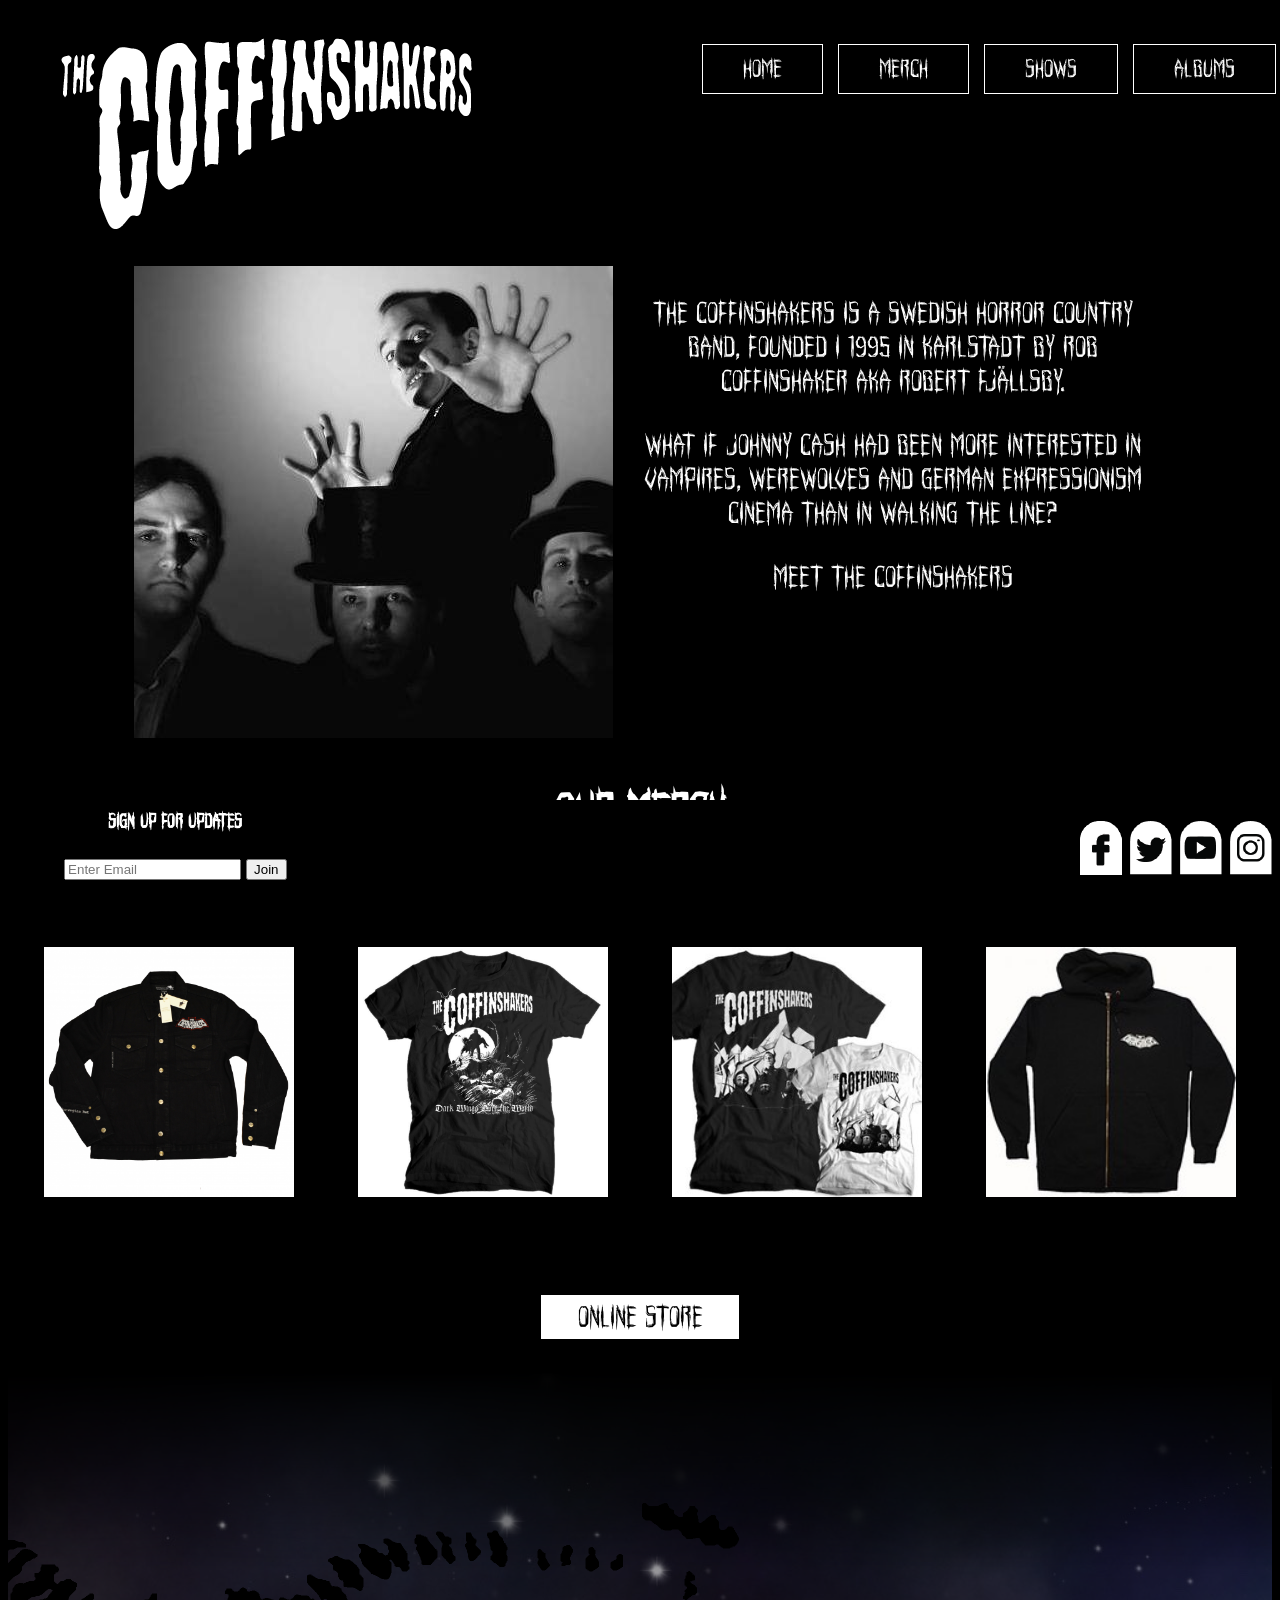
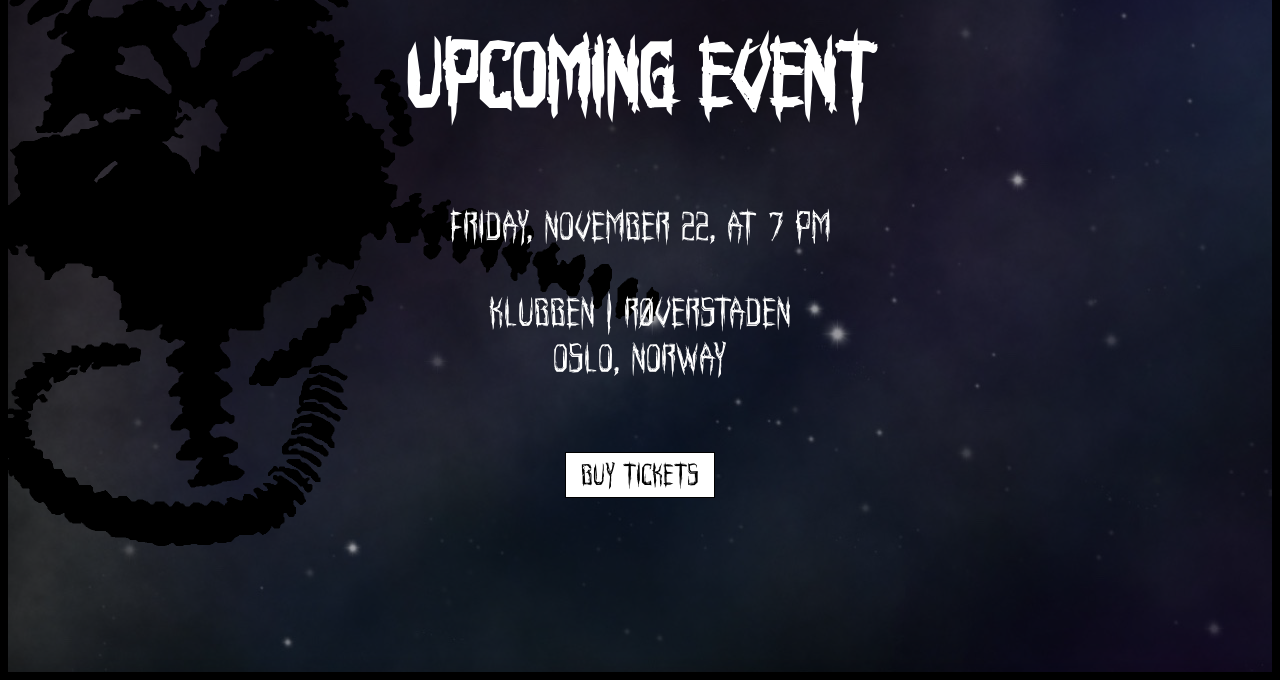
<file: coffinshakers/home/index.html>
<!DOCTYPE html>
<html lang="en">
<head>
    <meta charset="UTF-8">
    <meta name="viewport" content="width=device-width, initial-scale=1.0">
    <meta http-equiv="X-UA-Compatible" content="ie=edge">
    <title>The Coffinshakers Official Homepage</title>
    <link rel="stylesheet" href="style.css">
    <link rel="stylesheet" href="fontfolder/fonts.css">
</head>

<body>  
    

    <nav>
        <div class="nav-bar">
            <div class="logo"><img src="grafik/logo.png" alt="The Coffinshakers"></div>
          <ul class="menu">
            <li><a class="nav" href="index.html">Home</a></li>
            <li><a class="nav" href="https://www.recordshopx.com/artist/coffinshakers/" target="_blank">Merch</a></li>
            <li><a class="nav" href="shows.html">Shows</a></li>
            <li><a class="nav" href="albums.html">Albums</a></li>
          </ul>
        </div>

    </nav>


    <section class="about">
        <div class="grid-about">
        <div class="band-photo"> <img src="grafik/frontpage.jpg"The Coffinshakers"></div>
        <div class="band-text">
          <p>The Coffinshakers is a Swedish horror country band, founded i 1995 in Karlstadt by Rob Coffinshaker aka Robert Fjällsby.</p>
          <p>What if Johnny Cash had been more interested in vampires, werewolves and German expressionism cinema than in walking the line? </p>
          <p>Meet the Coffinshakers</p>
        </div>
        </div>
    </section>


    <section class="merchandise">
          <h2 class="merch-title">Our Merch</h2>
        <div class="grid-merch">   
            <div class="merch-photo"><img class="box" src="merch/t-shirt1.jpg"  alt="Merchandise"></div>
            <div class="merch-photo"><img class="box" src="merch/t-shirt2.jpg"  alt="Merchandise"></div>
            <div class="merch-photo"><img class="box" src="merch/t-shirt3.jpg"  alt="Merchandise"></div>
            <div class="merch-photo"><img class="box" src="merch/t-shirt4.jpg"  alt="Merchandise"></div>
        </div>
        <div class="justify-center">
          
          <a class="store-button" href="https://www.recordshopx.com/artist/coffinshakers/" target="_blank">Online Store</a>

        </div>
      </div>
    </section>

    
    <section class="events">
      <div class="grid-event">
    
        
      <div class="grid1"></div>

      <div class="grid2">

        <h2 class="event title">Upcoming event</h2>
        <p class="event-time">Friday, November 22, at 7 pm</p>
        <p class="event-place">Klubben | Røverstaden 
    <br> 
      Oslo, Norway</p>
      <br>
      <br>
      <a class="tickets" href="https://www.songkick.com/concerts/39073687-coffinshakers-at-klubben-i-roverstaden" target="_blank">Buy Tickets</a>
    
      </div>

      <div class="grid3"></div>

      </div>
    </section>
  
      <div class="footer">
      

      <div class="newsletter">
          <label for="email"><b>Sign up for updates</b></label>
      <br>
      <br>
          <input type="text" placeholder="Enter Email" name="email" required>
           <button onclick="document.getElementById('id01').style.display='block'" style="width:auto;">Join</button>
      </div>

      <div class="social-media">
        <a class="sm" href="https://www.facebook.com/coffinshakers/" target="_blank" >
          <img src="grafik/FB.png" /></a>
       
        <a class="sm" href="https://twitter.com/hashtag/coffinshakers" target="_blank" >
          <img src="grafik/T.png" /></a>
       
        <a class="sm" href="https://www.youtube.com/channel/UCYHtic1DoBL4i_4sx9i1Lxg" target="_blank" >
          <img src="grafik/Y.png" /></a>
       
        <a class="sm" href="https://www.instagram.com/explore/tags/coffinshakers/?hl=da" target="_blank" >
          <img src="grafik/IG.png" /></a>

      </div>
      </div>
   
</body>
</html>
</file>
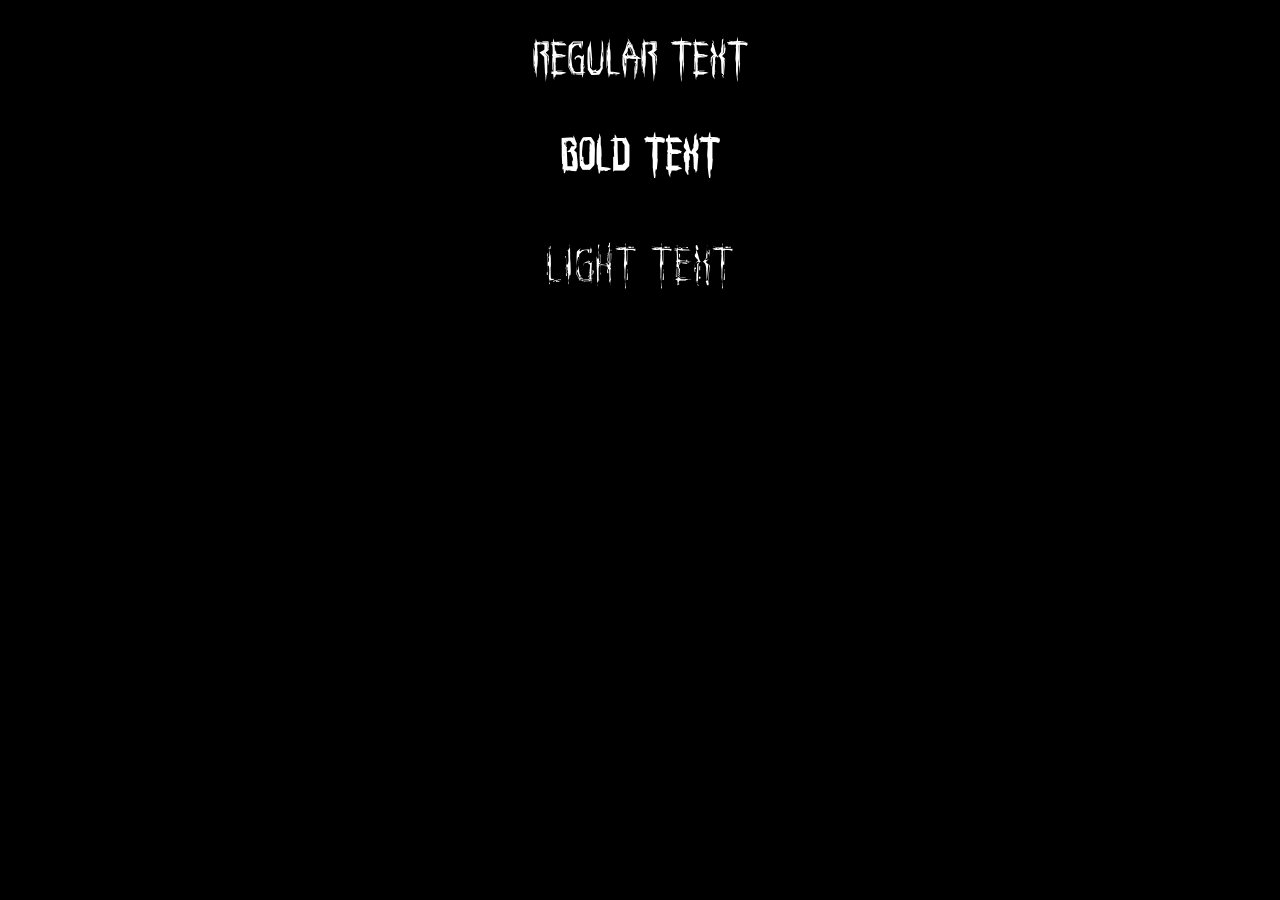
<file: Font Horroroid i CSS/example_font_usage.html>
<!DOCTYPE html>
<html lang="en">
<head>
    <meta charset="UTF-8">
    <meta name="viewport" content="width=device-width, initial-scale=1.0">
    <meta http-equiv="X-UA-Compatible" content="ie=edge">
    <title>Example of using a custom font</title>

    <!-- Firstly, include this CSS file -->
    <link rel="stylesheet" href="fonts.css">



    <style>
        /* Secondly, assign the font to the font-family for the elements you want to use */
        h1 {
            font-family: "horroroid", sans-serif;
        }
        h2 {
            font-family: "horroroid_bold", sans-serif;
        }
        h3 {
            font-family: "horroroid_light", sans-serif;
        }

        /* Ignore this styling*/
        body {background-color: #000;text-align: center;}
        h1, h2, h3 {font-size: 3em;font-weight: normal;color: #fff;}
    </style>
</head>
<body>
    <h1>Regular Text</h1>
    <h2>Bold Text</h2>
    <h3>Light Text</h3>
</body>
</html>
</file>
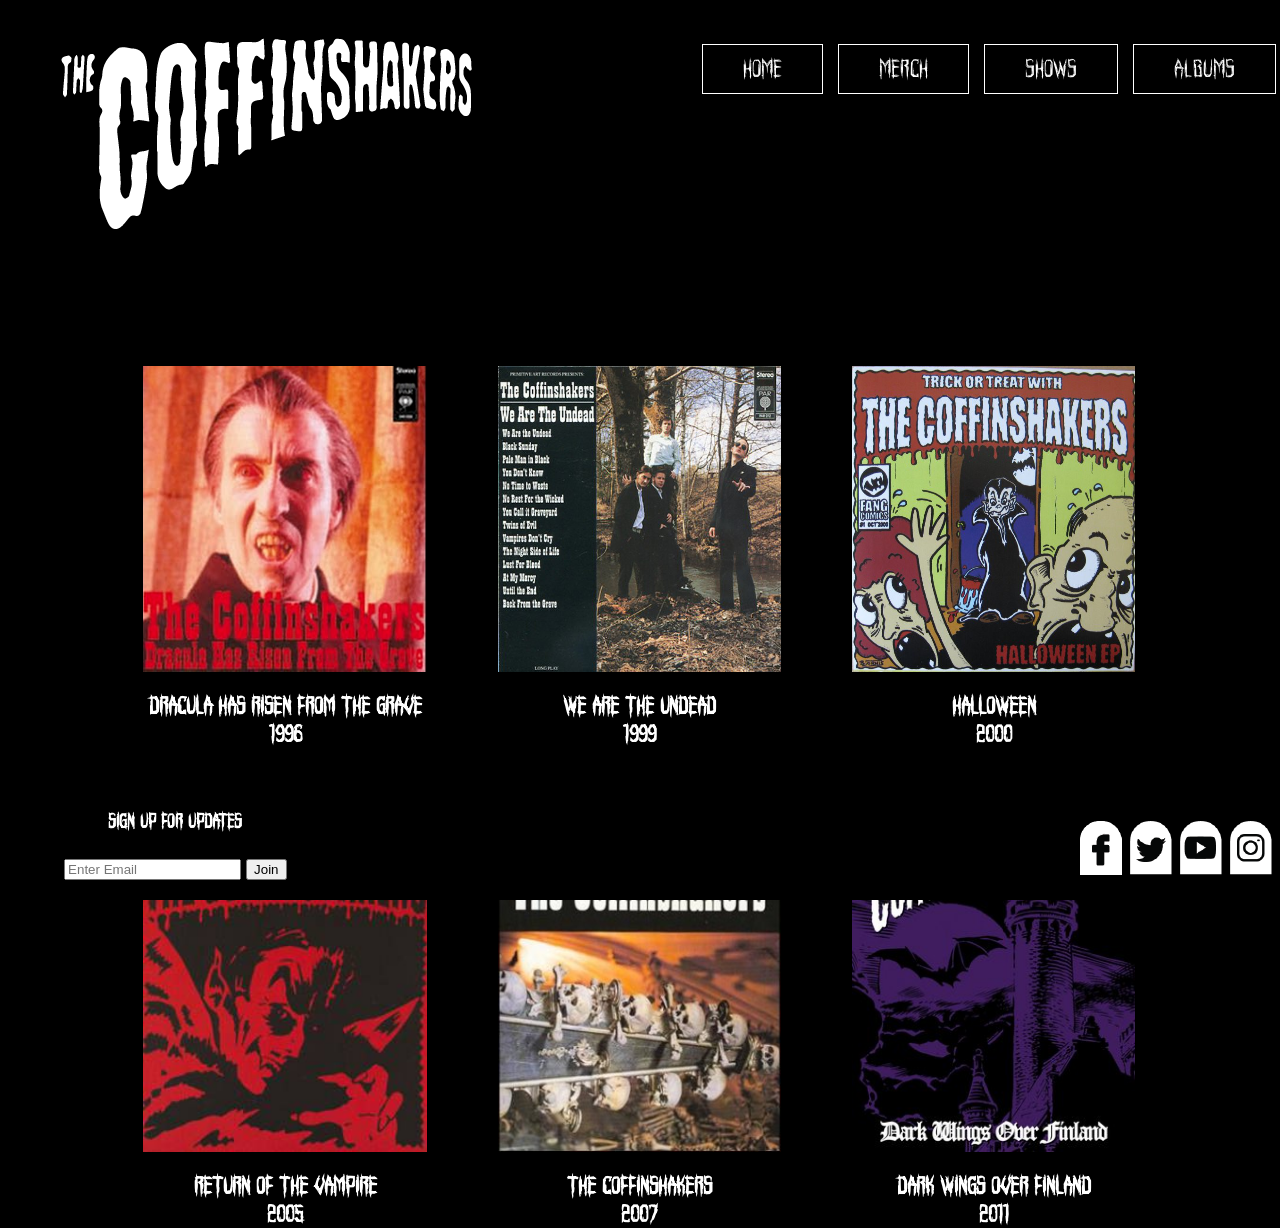
<file: coffinshakers/home/albums.html>
<!DOCTYPE html>
<html lang="en">
<head>
    <meta charset="UTF-8">
    <meta name="viewport" content="width=device-width, initial-scale=1.0">
    <meta http-equiv="X-UA-Compatible" content="ie=edge">
    <title>The Coffinshakers Albums</title>
    <link rel="stylesheet" href="albums/style.css">
    <link rel="stylesheet" href="fontfolder/fonts.css">

</head>
<body>

<header>
<nav>
    <div class="nav-bar">
        <div class="logo"><img src="grafik/logo.png" alt="The Coffinshakers"></div>
      <ul class="menu">
        <li><a class="nav" href="index.html">Home</a></li>
        <li><a class="nav" href="https://www.recordshopx.com/artist/coffinshakers/">Merch</a></li>
        <li><a class="nav" href="shows.html">Shows</a></li>
        <li><a class="nav" href="albums.html">Albums</a></li>
      </ul>
    </div>
</nav>
</header>




<!-- 
<section>
<table>
  <tr>
    <td><img src="albums/album01.png" width="300" height="300"></td>
    <td><img src="albums/album02.jpg" width="300" height="300"></td>
    <td><img src="albums/album03.jpg" width="300" height="300"></td>
  </tr>
  <tr>
    <td><img src="albums/01.png" class="image-resize" width="300" height="50"></td>
    <td><img src="albums/02.png" class="image-resize" width="300" height="50"></td>
    <td><img src="albums/03.png" class="image-resize" width="300" height="50"></td>
  </tr>
</table>
<br><br>
<table>
  <tr>
    <td><img src="albums/album04.jpg" width="300" height="300"></td>
    <td><img src="albums/album05.jpg" width="300" height="300"></td>
    <td><img src="albums/album06.jpg" width="300" height="300"></td>
  </tr>
  <tr>
    <td><img src="albums/04.png" class="image-resize" width="300" height="50"></td>
    <td><img src="albums/05.png" class="image-resize" width="300" height="50"></td>
    <td><img src="albums/06.png" class="image-resize" width="300" height="50"></td>
  </tr>
</table>
</section>

-->
    
     <section class="showgallery">
       
    
    <div class="gallery_margin">   
            <div class="images"><img class="box" src="albums/album01.png"  alt="The Coffinshakers LIVE!">
        <h2> Dracula has risen from the grave <br> 1996 </h2></div>
        
            <div class="images"><img class="box" src="albums/album02.jpg"  alt="The Coffinshakers LIVE!">
        <h2> we are the undead <br> 1999 </h2></div>
            <div class="images"><img class="box" src="albums/album03.jpg"  alt="The Coffinshakers LIVE!">
        <h2> Halloween <br> 2000 </h2></div>
           
            
        </div>
      </div>
    
     <div class="gallery_margin">   
            <div class="images"><img class="box" src="albums/album04.jpg"  alt="The Coffinshakers LIVE!">
         <h2> Return of the vampire <br> 2005 </h2></div>
            <div class="images"><img class="box" src="albums/album05.jpg"  alt="The Coffinshakers LIVE!">
                <h2> The Coffinshakers <br> 2007 </h2></div>
            <div class="images"><img class="box" src="albums/album06.jpg"  alt="The Coffinshakers LIVE!">
                <h2> Dark wings over Finland <br> 2011 </h2></div>
           
            
        </div>
      </div>
    
    </section>
  
    
 <div class="footer">
      
      <div class="newsletter">
          <label for="email"><b>Sign up for updates</b></label>
      <br>
      <br>
          <input type="text" placeholder="Enter Email" name="email" required>
           <button onclick="document.getElementById('id01').style.display='block'" style="width:auto;">Join</button>
      </div>
      <div class="social-media">
        <a class="sm" href="https://www.facebook.com/coffinshakers/" target="_blank" >
          <img src="grafik/FB.png" /></a>
       
        <a class="sm" href="https://twitter.com/hashtag/coffinshakers" target="_blank" >
          <img src="grafik/T.png" /></a>
       
        <a class="sm" href="https://www.youtube.com/channel/UCYHtic1DoBL4i_4sx9i1Lxg" target="_blank" >
          <img src="grafik/Y.png" /></a>
       
        <a class="sm" href="https://www.instagram.com/explore/tags/coffinshakers/?hl=da" target="_blank" >
          <img src="grafik/IG.png" /></a>
      </div>
      </div>
</body>
</html>
</file>
<file: coffinshakers/home/style.css>
body {
    background-color: black;
}

.nav-bar {
    display: grid;
    grid-template-columns: 40% auto ;
    padding: 10px;
    font-size: 25px;
    }
    
.logo {
    padding: 20px;
    font-size: 30px;
    text-align: center;
    font-family: "horroroid", sans-serif;
    }

.grid-about {
    
    justify-content: center;
    display: grid;
    grid-template-columns: 40% 40%
    }   

    .band-photo{
        filter: grayscale(100%);
    }

.band-text {
    font-family: "horroroid", sans-serif;
    font-size: 30px;
    text-align: center;
    color: white;
    }  

ul {
    list-style-type: none;
    padding: 0;
    margin 0;
    margin-left: 25%;
    margin-top: 5%;
    }

.menu {
    display: flex;
    justify-content: space-between;
    }

li  {
    font-family: "horroroid", sans-serif;
    color: white;
    list-style-type: none;
    margin-right: 15px;
    float: left;
    }

.nav {
    color:white;
    text-decoration: none;
    border: solid 1px;
    padding: 10px 40px 10px 40px;
    }

a:hover {
    color: grey;
    }

li:hover {
    color: grey;
    }

/*  .h1 {
    font-size: 35px;
    font-family: "horroroid", sans-serif;
    }

.h2 {
    text-align: center
    font-family: "horroroid", sans-serif;
    } */

.merch-title {
    display: grid;
    grid-template-columns: auto auto auto;
    justify-content: center;
    font-family: "horroroid", sans-serif;
    color: white; 
    font-size: 50px;
    }

.grid-merch {
    display: flex;
    flex-wrap: wrap;
    padding: 0 4px;
    }  

* {
    box-sizing: border-box;
    }

.merch-photo {
    flex: 25%;
    max-width: 25%;
    padding: 0 0px;
    }   

.box {
    width:250px; 
    display: block;
    margin: auto auto;
    }

.merchandise {
    display: grid;
    height: 70vh;
    }

.justify-center {
    display: flex;
    justify-content: center;
    align-items: center;
    }

.store-button {
    display: grid;
    grid-template-columns: auto auto auto;
    grid-gap: 0px;
    background-repeat: no-repeat;
    justify-content: center;
    text-align: center;
    font-family: "horroroid", sans-serif;
    color: black; 
    font-size: 30px;
    border: solid 1px black;
    text-decoration: none;
    font-size: 30px;
    width: 200px;
    padding-top: 5px;
    padding-bottom: 5px;
    padding-right: 15px;
    padding-left: 15px;
    background-color: white;
    }

.store-button:hover {
    color: grey;
    }   
    
    
    /*
.event-title {
    font-family: "horroroid", sans-serif;
    font-color: black; 
    }
    
.event-time {
    font-family: "horroroid", sans-serif;
    font-color: black; 
    }  
    
.event-place {
    font-family: "horroroid", sans-serif;
    font-color: black; 
    }      

    */

.events {
    display: flex;
    height:100vh;
    background-image: url("grafik/Artboard 1.png");
    justify-content: center;
    align-items: center;
    }
  
.grid-event {
    display: grid;
    grid-template-columns: auto auto auto;
    grid-gap: 10px;
    background-repeat: no-repeat;
    background-attachment: scroll;
    font-family: "horroroid", sans-serif;
    text-align: center;
    }
   
h2.event.title {
    font-size: 90px;
    }   

p.event-time {
    font-size: 40px;
    }

p.event-place {
    font-size: 40px;
    }

.tickets {
    color: black;
    border: solid 1px black;
    text-decoration: none;
    text-align: center;
    padding-top: 5px;
    padding-bottom: 5px;
    padding-right: 15px;
    padding-left: 15px;
    font-size: 30px;
    background-color: white;
    
    }    

.tickets:hover {
    color: grey;
    }

.footer {
    position: fixed;
    left: 0;
    bottom: 0;
    width: 100%;
    height: 100px;
    background-color: black;
    color: white;
    text-align: center;
    font-family: "horroroid", sans-serif;
    display: grid;
    grid-template-columns: auto auto; 
    }

.social-media {
    display: grid;
    grid-template-columns:  50px 50px 50px 50px;
    align-items: center;
    justify-content: right;
    color:
    }   

.sm {
    width: 20px;
    grid-gap: 10px;
    }

.newsletter {
    right: 0;
    width: 50%;
    float: left;
    margin: 10px;
    font-size: 20px;
    }      

 .grid2 {
    color: white;
    }
</file>
<file: coffinshakers/home/fontfolder/fonts.css>
/*! Generated by Font Squirrel (https://www.fontsquirrel.com) on October 2, 2019 */



@font-face {
    font-family: 'horroroid';
    src: url('fonts/horroroid-webfont.woff2') format('woff2'),
         url('fonts/horroroid-webfont.woff') format('woff');
    font-weight: normal;
    font-style: normal;

}




@font-face {
    font-family: 'horroroid_bold';
    src: url('fonts/horroroidbold-webfont.woff2') format('woff2'),
         url('fonts/horroroidbold-webfont.woff') format('woff');
    font-weight: normal;
    font-style: normal;

}




@font-face {
    font-family: 'horroroid_light';
    src: url('fonts/horroroidlight-webfont.woff2') format('woff2'),
         url('fonts/horroroidlight-webfont.woff') format('woff');
    font-weight: normal;
    font-style: normal;

}
</file>
<file: Font Horroroid i CSS/fonts.css>
/*! Generated by Font Squirrel (https://www.fontsquirrel.com) on October 2, 2019 */



@font-face {
    font-family: 'horroroid';
    src: url('fonts/horroroid-webfont.woff2') format('woff2'),
         url('fonts/horroroid-webfont.woff') format('woff');
    font-weight: normal;
    font-style: normal;

}




@font-face {
    font-family: 'horroroid_bold';
    src: url('fonts/horroroidbold-webfont.woff2') format('woff2'),
         url('fonts/horroroidbold-webfont.woff') format('woff');
    font-weight: normal;
    font-style: normal;

}




@font-face {
    font-family: 'horroroid_light';
    src: url('fonts/horroroidlight-webfont.woff2') format('woff2'),
         url('fonts/horroroidlight-webfont.woff') format('woff');
    font-weight: normal;
    font-style: normal;

}
</file>
<file: coffinshakers/home/albums/style.css>
body {
    background-color: black;
    color: white;
    
}

.nav-bar {
  display: grid;
  grid-template-columns: 40% auto ;
  padding: 10px;
  font-size: 25px;
  }
  
.logo {
  padding: 20px;
  font-size: 30px;
  text-align: center;
  font-family: "horroroid", sans-serif;
  }

ul {
  list-style-type: none;
  padding: 0;
  margin 0;
  margin-left: 25%;
  margin-top: 5%;
  }

.menu {
  display: flex;
  justify-content: space-between;
  }

li  {
  font-family: "horroroid", sans-serif;
  color: white;
  list-style-type: none;
  margin-right: 15px;
  float: left;
  }

.nav {
  color:white;
  text-decoration: none;
  border: solid 1px;
  padding: 10px 40px 10px 40px;
  }

a:hover {
  color: grey;
  }

li:hover {
  color: grey;
  }

h2 {
    font-family: "horroroid", sans-serif;
    text-align: center;
}


/*

  }
  img {
    width: 100%;
  }


  table {
    font-family: "horroroid", sans-serif;
    border-collapse: collapse;
    width: 80%;

  }
  
  td, th {
    border: 10px solid #dddddd;
    text-align: center;
    color: white;
    padding: 18px;
    gap: 20px;
  }
  
  tr:nth-child(even) {
    background-color: #dddddd;
  }


  .image-resize {
    width: 100%;
    height: auto;
  }

*/

.gallery_margin {
    display: flex;
    flex-wrap: wrap;
    padding: 0 0px;
    margin-bottom: 100px;
    }  

.gallery {
    display: flex;
    flex-wrap: wrap;
    padding: 0 0px;
    margin: 0 0px;
    display: grid;
    }  

* {
    box-sizing: border-box;
   
    }

.images {
    flex: 33.3%;
    max-width: 33.3%;
    padding: 0 0px;
    }   

.box {
    width:80%;   
    height: 80%;
    display: block;
    margin: auto auto;
    }

.showgallery {
    display: grid;
    height: 70vh;
    padding: 100px;
    }


.footer {
    position: fixed;
    left: 0;
    bottom: 0;
    width: 100%;
    height: 100px;
    background-color: black;
    color: white;
    text-align: center;
    font-family: "horroroid", sans-serif;
    display: grid;
    grid-template-columns: auto auto; 
    }

.social-media {
    display: grid;
    grid-template-columns:  50px 50px 50px 50px;
    align-items: center;
    justify-content: right;
    color:
    }   

.sm {
    width: 20px;
    grid-gap: 10px;
    }

.newsletter {
    right: 0;
    width: 50%;
    float: left;
    margin: 10px;
    font-size: 20px;
    }      



/*
.desc {
    color: whiite;

}

*/
</file>
